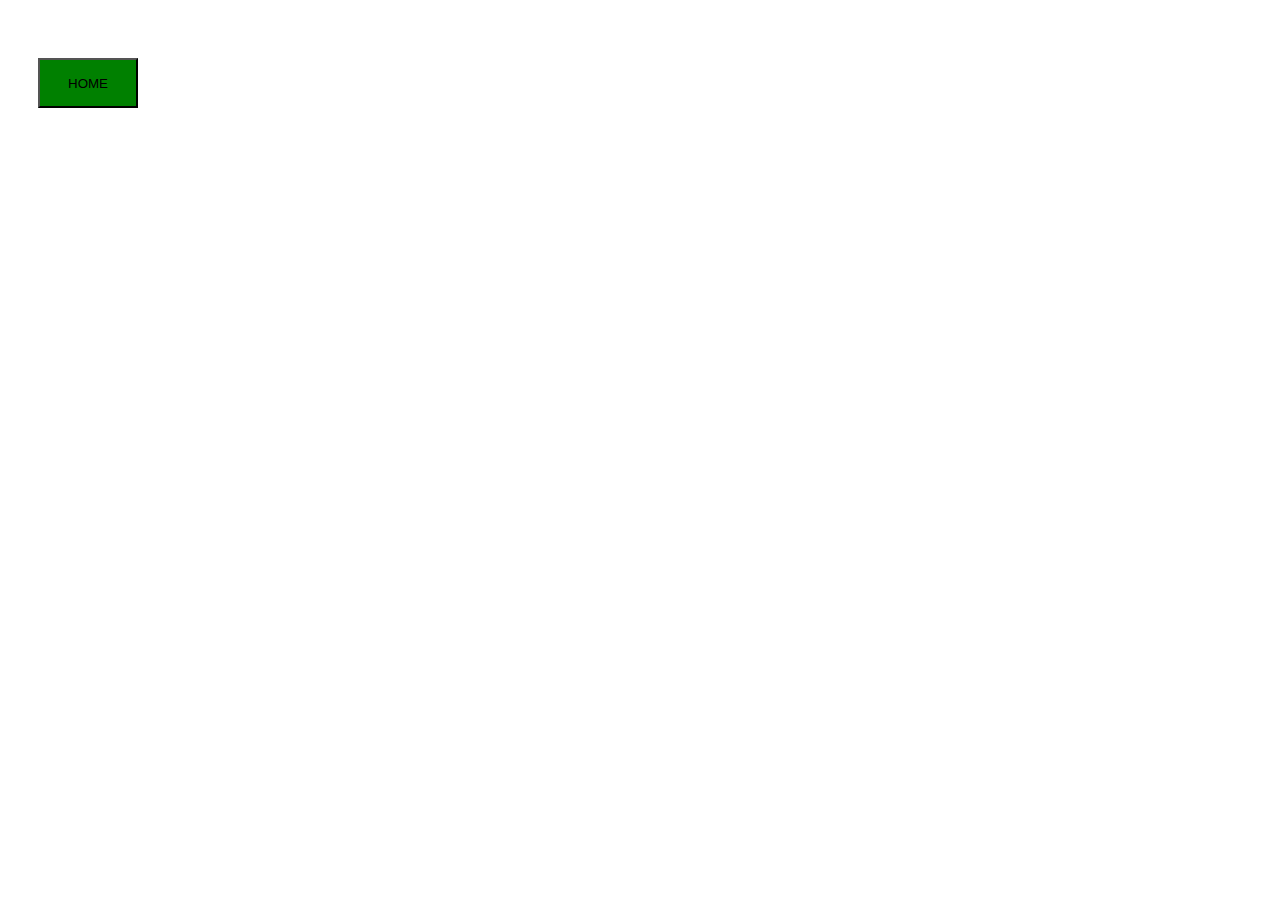
<file: index.html>
<html>
    <head>
        <style>
            button{
                width: 100px;
                height: 50px;
                background-color: green;
                margin-top: 50;
                margin-left: 30;
            }
        </style>
    </head>
    <body>
        <form action="./index1.html">
        <button>HOME</button>
        </form>
    </body>
</html>
</file>
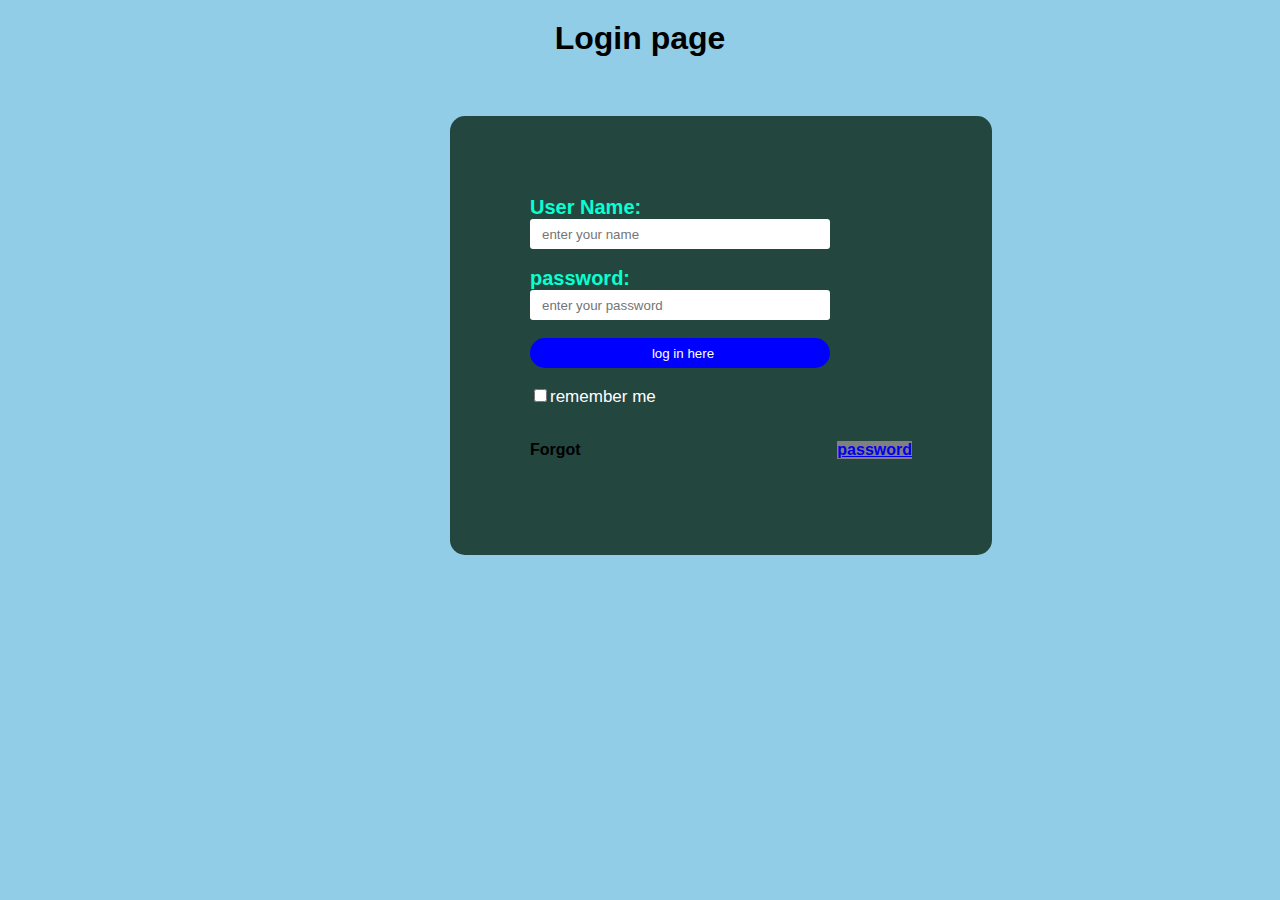
<file: index1.html>
<html>
    <head>
        <title>login form</title>
        <link rel="stylesheet" type="text/css" href="./stylog.css">

    </head>
    <body>
        
        <h1 style="text-align: center ; margin-top: 20px;"> Login page</h1><br>
        <div class="Login" >
            <form id="Login">
        <label> <b>User Name:</b></label>
        <input type="text" placeholder="enter your name" id="uname"><br><br>
        <label> <b>password:</b></label>
        <input type="password:" placeholder="enter your password" id="pass"><br><br>
        <input type="button"  value="log in here" id="log"><br><br>
        <input type="checkbox" id="check"><span >remember me</span> <br><br>
        <p> <b>Forgot <a href="#"> password</a></b></p>
            </form>
        </div>
    </body>
</html>
</file>
<file: stylog.css>
body{
    margin: 0;
    padding: 0;
    background-color:#6abadeba ;
    font-family: 'Arial';
}
.login{
    width: 382px;
    margin: auto;
    background-color:#23463f ;
    padding: 80px;
    border-radius: 15px;
    overflow: hidden;
    margin: 20 0 0 450px;
}
h2{
    text-align: center;
    padding: 20px;
    color: #277582;
}
label{
    color: #08ffd1 ;
    font-size: 20px;
}
#uname{
    width: 300px;
    height: 30px;
    border: none;
    border-radius: 3px;
    padding-left: 12px;
}
#pass{width: 300px;
    height: 30px;
    border: none;
    border-radius: 3px;
    padding-left: 12px;


}
#log{
    width: 300px;
    height: 30px;
    border: none;
    border-radius: 17px;
    padding-left: 12px;
    color: white;
    background-color: blue;
}
span{
    color: white;
    font-size: 17px;
}
a{
    background-color: grey;
    float: right;
}
</file>
